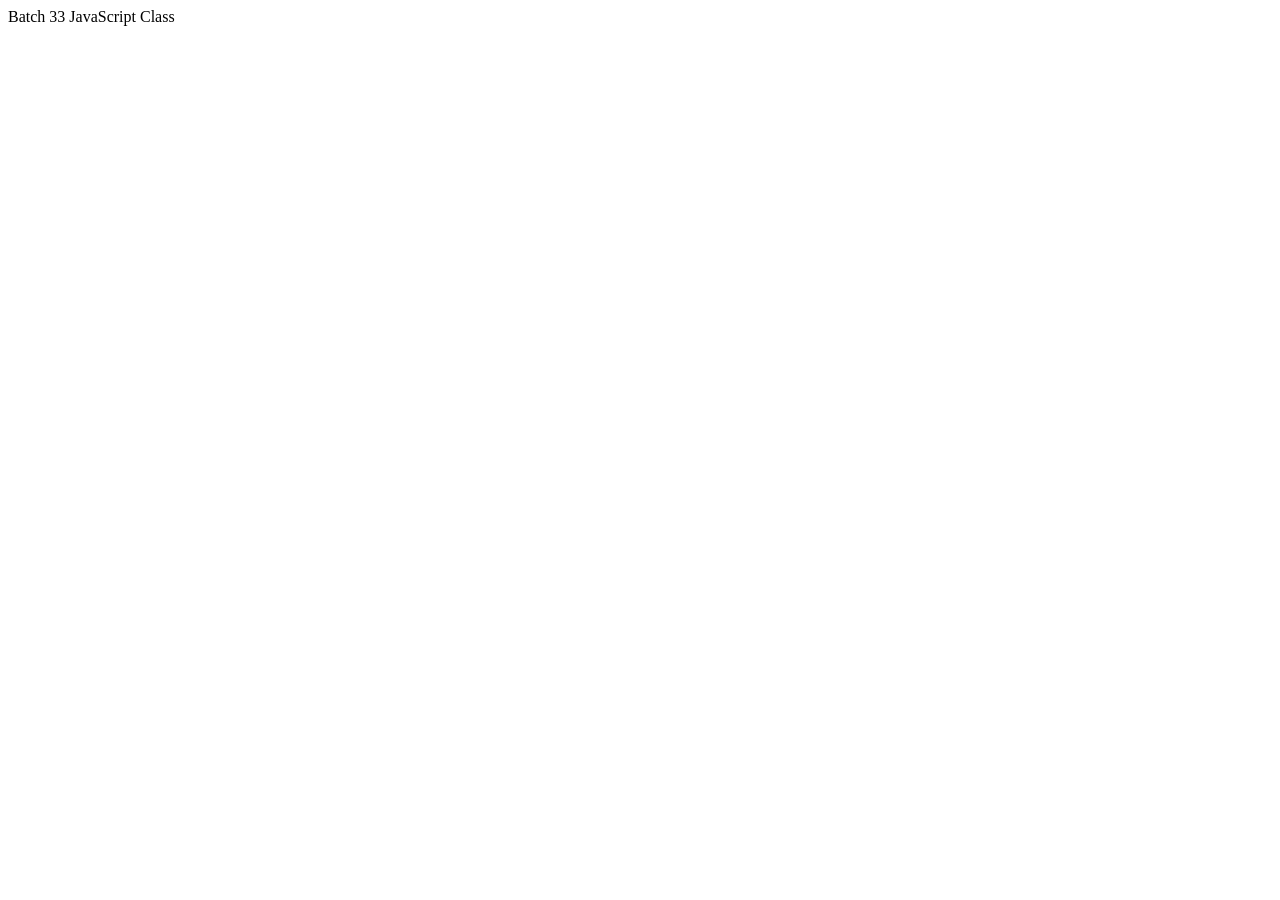
<file: index.html>
<!DOCTYPE html>
<html lang="en">
<head>
    <meta charset="UTF-8">
    <meta name="viewport" content="width=device-width, initial-scale=1.0">
    <title>Document</title>
</head>
<body>
    <script src="./script1.js">
    
    </script>
</body>
</html>
</file>
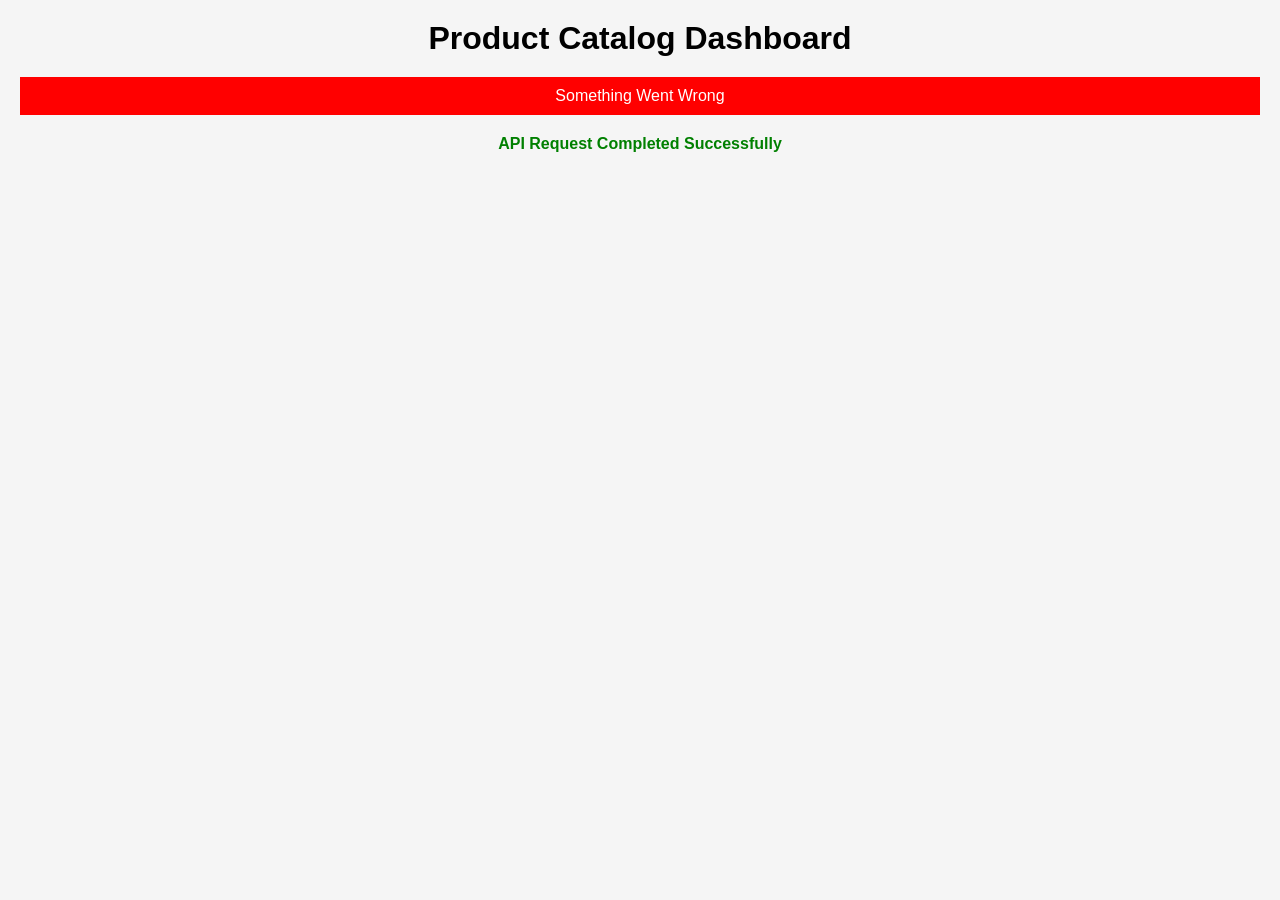
<file: index9.html>
<!DOCTYPE html>
<html lang="en">
<head>
    <meta charset="UTF-8">
    <meta name="viewport" content="width=device-width, initial-scale=1.0">
    <title>Product Catalog Dashboard</title>
    <link rel="stylesheet" href="style9.css">
</head>
<body>

    <h1>Product Catalog Dashboard</h1>

    <div class="stats"></div>

    <div class="error"></div>

    <div class="products"></div>

    <div class="final"></div>

    <script src="script9.js"></script>
</body>
</html>
</file>
<file: style9.css>
*{
    margin:0;
    padding:0;
    box-sizing:border-box;
    font-family:Arial, Helvetica, sans-serif;
}

body{
    padding:20px;
    background:#f5f5f5;
}

h1{
    text-align:center;
    margin-bottom:20px;
}

.stats{
    font-size:20px;
    font-weight:bold;
    margin-bottom:20px;
}

.products{
    display:grid;
    grid-template-columns:repeat(auto-fit,minmax(300px,1fr));
    gap:20px;
}

.card{
    background:white;
    padding:15px;
    border-radius:10px;
    box-shadow:0 0 10px rgba(0,0,0,0.1);
}

.card img{
    width:100%;
    height:250px;
    object-fit:contain;
}

.card h3{
    margin:10px 0;
}

.card p{
    margin:8px 0;
}

.tag{
    display:inline-block;
    padding:5px 10px;
    border-radius:5px;
    margin-bottom:10px;
    font-size:14px;
    font-weight:bold;
}

.expensive{
    background:#ffcccc;
    color:red;
}

.budget{
    background:#ccffcc;
    color:green;
}

.btn-group{
    display:flex;
    flex-wrap:wrap;
    gap:10px;
    margin-top:10px;
}

button{
    padding:8px 12px;
    cursor:pointer;
}

.final{
    margin-top:20px;
    text-align:center;
    font-weight:bold;
    color:green;
}
</file>
